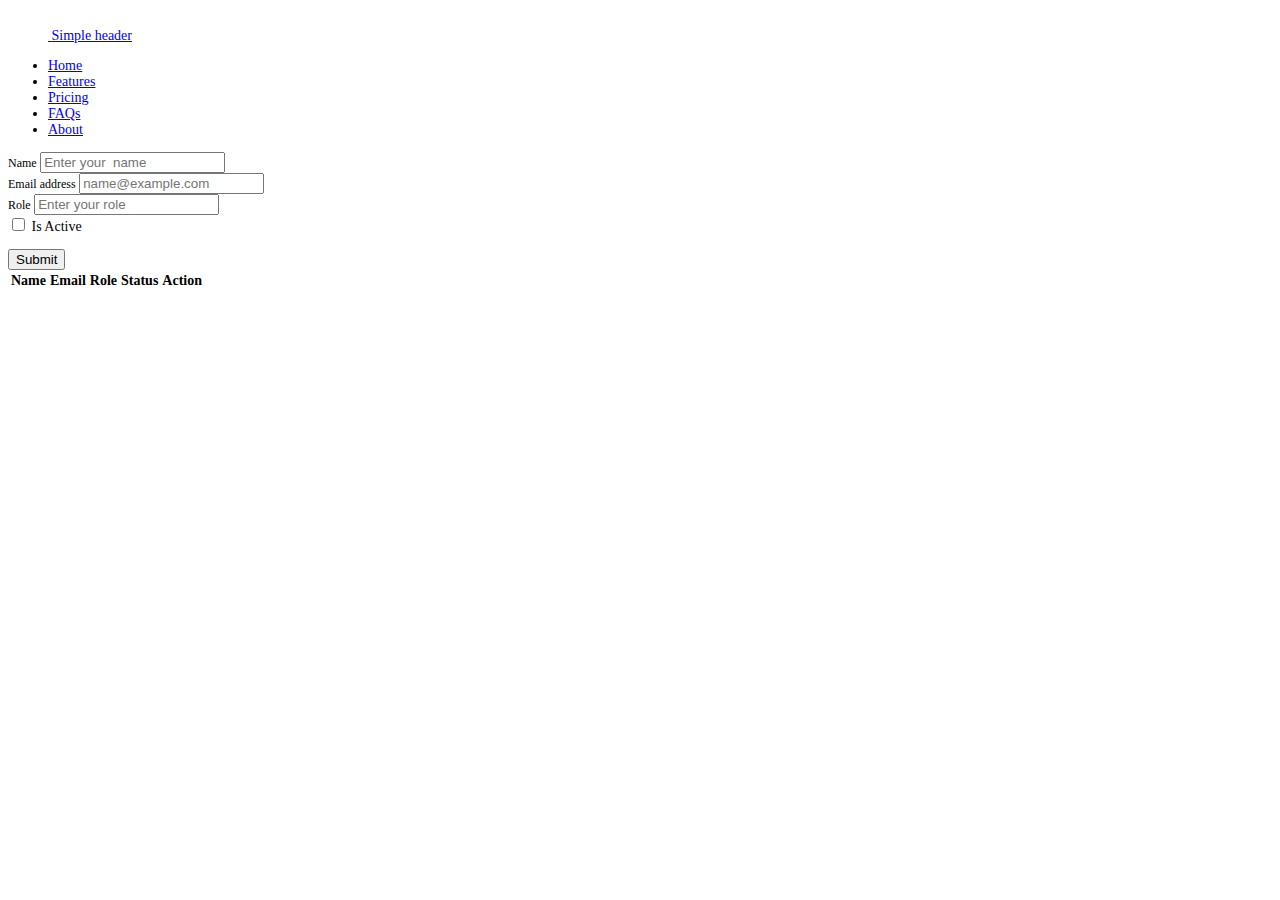
<file: index.html>
<!DOCTYPE html>
<html lang="en">
  <head>
    <meta charset="UTF-8" />
    <meta http-equiv="X-UA-Compatible" content="IE=edge" />
    <meta name="viewport" content="width=device-width, initial-scale=1.0" />
    <title>Document</title>
    <!-- CSS only -->
    <link
      href="https://cdn.jsdelivr.net/npm/bootstrap@5.1.0/dist/css/bootstrap.min.css"
      rel="stylesheet"
      integrity="sha384-KyZXEAg3QhqLMpG8r+8fhAXLRk2vvoC2f3B09zVXn8CA5QIVfZOJ3BCsw2P0p/We"
      crossorigin="anonymous"
    />
    <link rel="stylesheet" href="app.css">
    <script language="javascript">
      
    </script>
  </head>
  <body>
    <div class="container">
      <header
        class="d-flex flex-wrap justify-content-center py-3 mb-4 border-bottom"
      >
        <a
          href="/"
          class="
            d-flex
            align-items-center
            mb-3 mb-md-0
            me-md-auto
            text-dark text-decoration-none
          "
        >
          <svg class="bi me-2" width="40" height="32">
            <use xlink:href="#bootstrap"></use>
          </svg>
          <span class="fs-4">Simple header</span>
        </a>

        <ul class="nav nav-pills">
          <li class="nav-item">
            <a href="#" class="nav-link active" aria-current="page">Home</a>
          </li>
          <li class="nav-item"><a href="#" class="nav-link">Features</a></li>
          <li class="nav-item"><a href="#" class="nav-link">Pricing</a></li>
          <li class="nav-item"><a href="#" class="nav-link">FAQs</a></li>
          <li class="nav-item"><a href="#" class="nav-link">About</a></li>
        </ul>
      </header>

      <div class="pb-3">
        <div class="d-grid gap-3" style="grid-template-columns: 1fr 2fr">
          <div class="border rounded-3 p-4">
            <div class="mb-3">
              <label for="name" class="form-label">Name</label>
              <input
                type="name"
                class="form-control"
                id="name"
                placeholder="Enter your  name"
              />
            </div>
            <div class="mb-3">
              <label for="email" class="form-label">Email address</label>
              <input
                type="email"
                class="form-control"
                id="email"
                placeholder="name@example.com"
              />
            </div>
            <div class="mb-3">
              <label for="email" class="form-label">Role</label>
              <input
                type="role"
                class="form-control"
                id="role"
                placeholder="Enter your role"
              />
            </div>
            <div class="mb-3">
              <input class="form-check-input" type="checkbox" value="" id="isActive">
              <label class="form-check-label" for="isActive">
                Is Active
              </label>
            </div>
            <div class="mb-3" id="error-msg-div">

            </div>
            <div class="d-grid mb-3">
              <button class="btn btn-primary btn-sm" type="button" onclick="submitForm()">Submit</button>
            </div>
          </div>
          
          
          <div class="border rounded-3 p-4">
            <table class="table table-hover">
              <thead>
                <tr>
                  <th scope="col">Name</th>
                  <th scope="col">Email</th>
                  <th scope="col">Role</th>
                  <th scope="col">Status</th>
                  <th scope="col">Action</th>

                  </th>
                </tr>
              </thead>
              <tbody id="table-body">
                <!-- Dynamic content goes here -->
              </tbody>
            </table>
          </div>
        </div>
      </div>
    </div>

    <script src="app.js"></script>
    <!-- JavaScript Bundle with Popper -->
    <script
      src="https://cdn.jsdelivr.net/npm/bootstrap@5.1.0/dist/js/bootstrap.bundle.min.js"
      integrity="sha384-U1DAWAznBHeqEIlVSCgzq+c9gqGAJn5c/t99JyeKa9xxaYpSvHU5awsuZVVFIhvj"
      crossorigin="anonymous"
    ></script>
  </body>
</html>
</file>
<file: app.css>
body {
  font-size: 14px !important;
}

.form-label {
  font-size: 12px;
  font-weight: 500;
  margin-bottom: .2rem;
}

#error-msg-div {
  color: red;
  padding: 0.5em;
}
</file>
